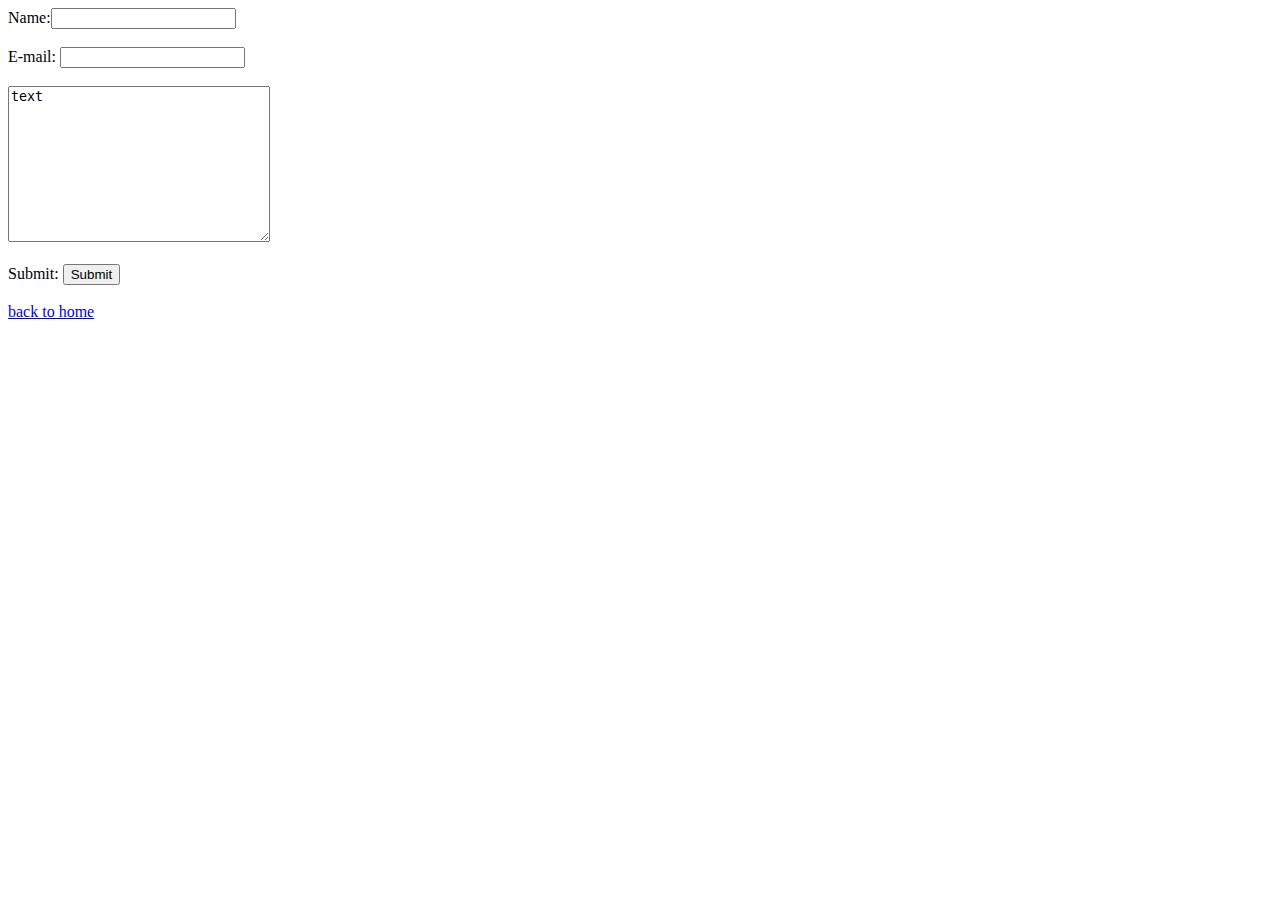
<file: contact.html>
<!DOCTYPE html>
<html >
<head>
   <title>Contact fomulier</title>
</head>
<body>
    <form>
    Name:<input type="text"> <br> <br>
    E-mail: <input type="e-mail"><br><br>
    <textarea name="" id="" cols="30" rows="10">text</textarea>
    <br>
    <br>
    Submit: <input type="submit">

    
</form>
    <br>
<a href="index.html">back to home</a>
</body>
</html>
</file>
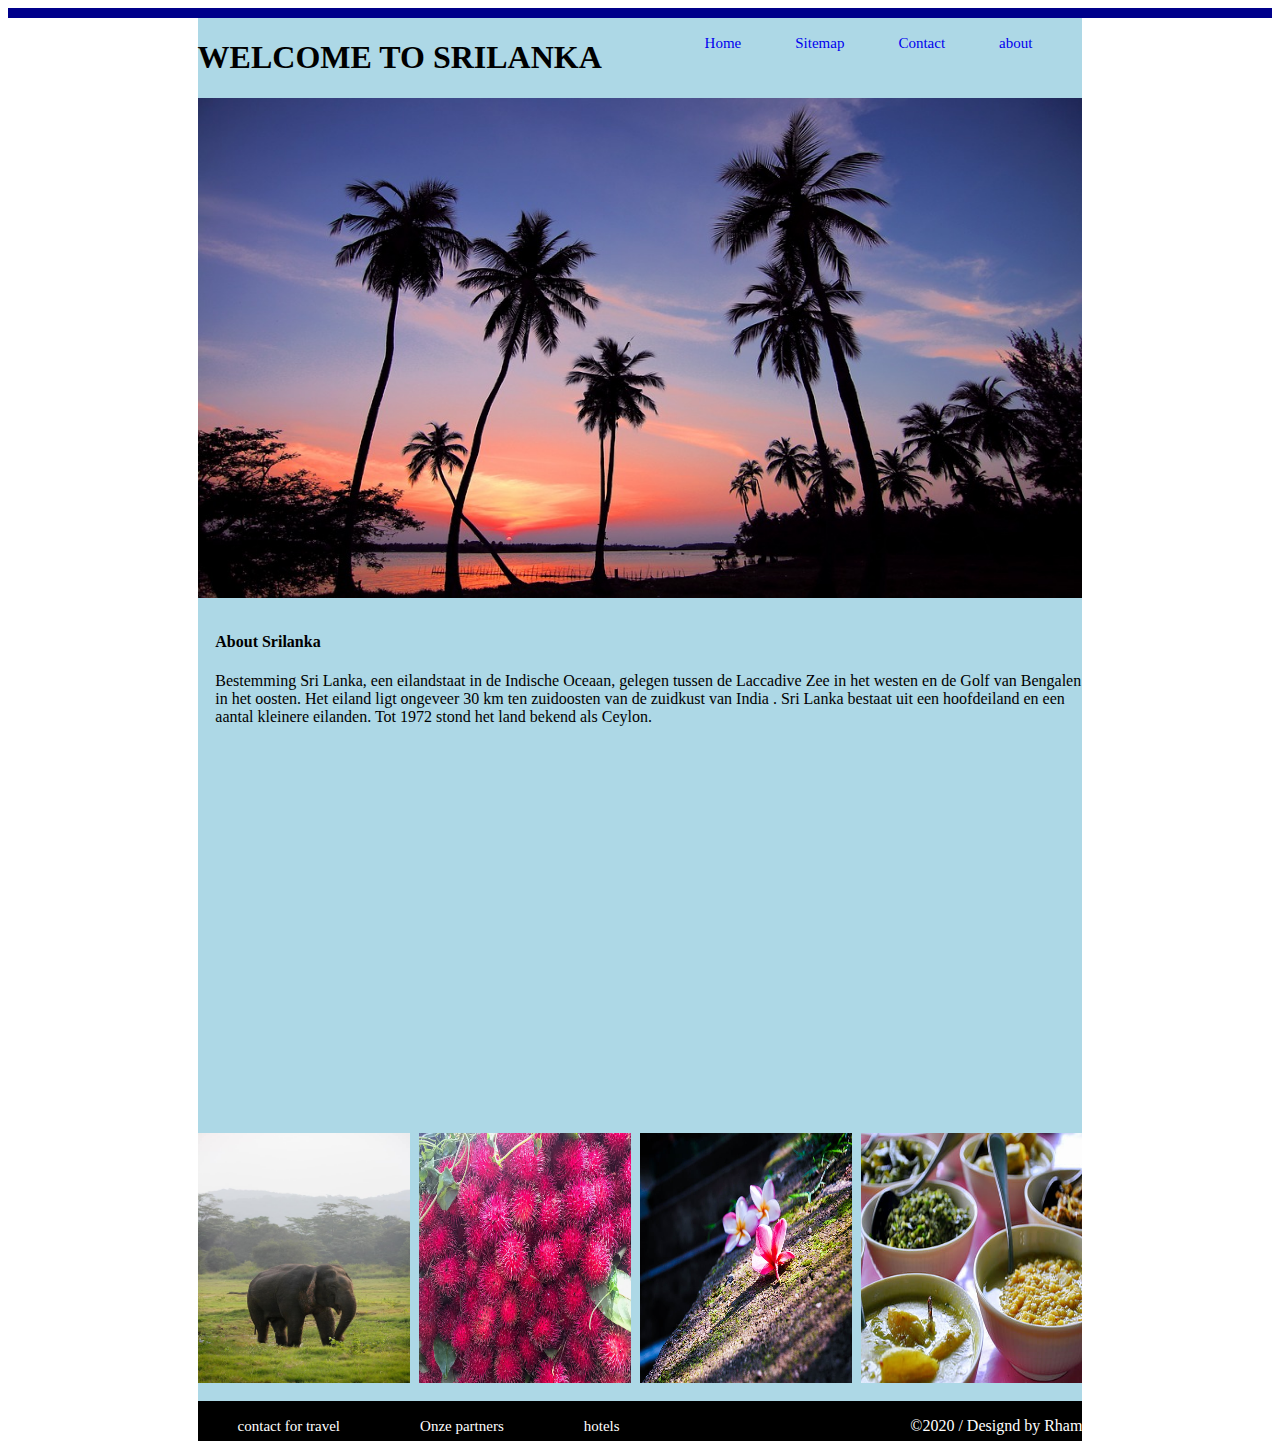
<file: first.html>
<!DOCTYPE html>
<html>
<head>
   <title>Srilanka</title>
   <link rel="stylesheet" href="first.css" type="text/css">
</head>
<body>
    <div id="topbar"></div>
    <div id="container">
          <div id="header">
          <h1>WELCOME TO SRILANKA</h1>
            <ul>
             <li><a href="#">Home</a></li>
             <li><a href="#">Sitemap</a></li>
             <li><a href="#">Contact</a></li>
             <li><a href="#">about</a></li>
              </ul>
            </div>
        <div id="banner">
            <img src="sri1.jpg" alt="" >
        </div>
        <div id="contant5">
            <h4 class="about1">About Srilanka</h4>
            <p>Bestemming Sri Lanka, een eilandstaat in de Indische Oceaan, 
                gelegen tussen de Laccadive Zee in het westen en de Golf van Bengalen in het oosten. 
                Het eiland ligt ongeveer 30 km ten zuidoosten van de zuidkust van India .
                 Sri Lanka bestaat uit een hoofdeiland en een aantal kleinere eilanden. Tot 1972 stond het land bekend als Ceylon.</p>
             <div id="vedio"><iframe width="450" height="315" src="https://www.youtube.com/embed/buns7DpTL_I" frameborder="0" allow="accelerometer; autoplay; encrypted-media; gyroscope; picture-in-picture" allowfullscreen></iframe>
                <iframe width="450" height="315" src="https://www.youtube.com/embed/7zFFHpITXeY" frameborder="0" allow="accelerometer; autoplay; encrypted-media; gyroscope; picture-in-picture" allowfullscreen></iframe>
            </div>
            <h4> If you want more info click on photos</h4>
        </div>
        <div class="collection">
        <div id="contant1">
          <a href="#">  <img  src="wild1.jpg" alt="wild" title="wild"></a>
        </div>
        <div id="contant2">
            <a href="#"> <img src="fruit1.jpg" alt="fruits" title="fruits"></a>
        </div>
        <div id="contant3">
            <a href="#"><img src="spanning1.jpg" alt="spanning" title="Gelukzaligheid"></a>
        </div>
        <div id="contant4">
            <a href="#"><img src="eten1.jpg" alt="eten" title="Dishes"></a>
        </div>
        </div>
        <br>
        <div id="footer">
            <ul>
                
                <li><a href="form1.html">contact for travel</a></li>
                <li><a href="#">Onze partners</a></li>
                <li><a href="#">hotels</a></li>
            </ul>
            <p> &copy;2020 / Designd by Rham</p>
        </div>
    </div>
    
 
    
</body>
</html>
</file>
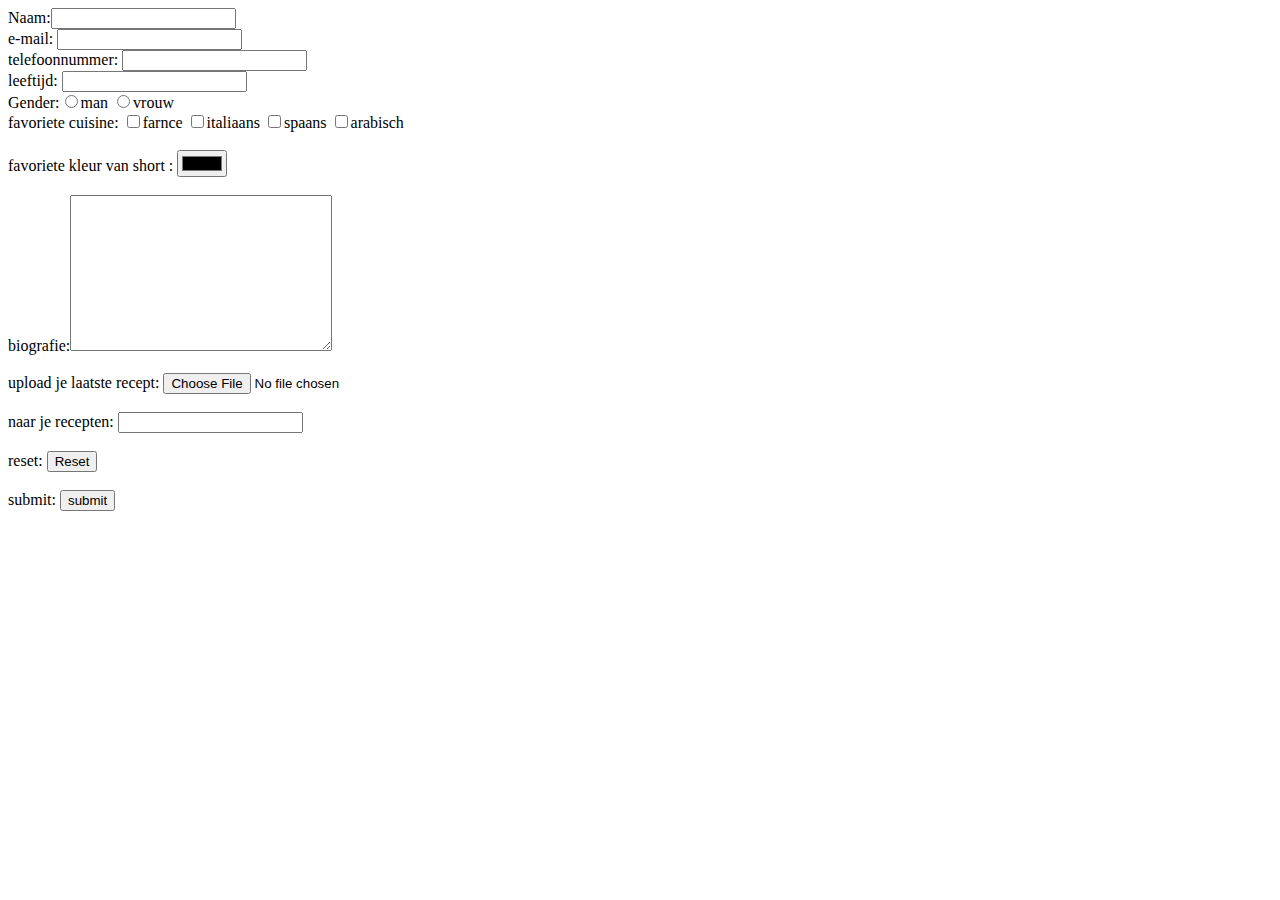
<file: form.html>
<!DOCTYPE html>
<html >
<head>
   <title>form</title>
</head>
<body>
<form name="form" method="POST" data-netlify="true">

   Naam:<input name="name" type="text"><br>

    e-mail: <input name="e-mail"type="email"><br>

   telefoonnummer: <input name="telefoonnummer" type="number"><br>

   leeftijd: <input name="leeftijd"type="number"><br>

   Gender:<input name= "Gender"type="radio" value="man">man
   <input name= "Gender"type="radio" value="vrouw">vrouw 
   <br>

   favoriete cuisine: 
   <input name="france" type="checkbox" value="farnce">farnce
   <input name="italiaans" type="checkbox" value="italiaans">italiaans
   <input name="spaans" type="checkbox" value=" spaans">spaans
   <input name="arabisch" type="checkbox" value="arabisch">arabisch
   <br>
   <br>
   favoriete kleur van short : <input name="favoriete kleur van short " type="color" value="color">
   <br>
   <br>
   biografie:<textarea name="biografie" id="" cols="30" rows="10"></textarea><br>
   <br>
   upload je laatste recept: 
   <input name="upload je laatste recept" type="file" name="upload je laatste recept" id=""><br><br>
   
    naar je recepten:
   <input name="naar je recepten" type="url"> 
    <br>
    <br>
   reset:
   <input name="reset" type="reset" ><br>
   <br>
   submit:
   <input name="submit" type="submit" value="submit" >
</form>

    

</body>
</html>
</file>
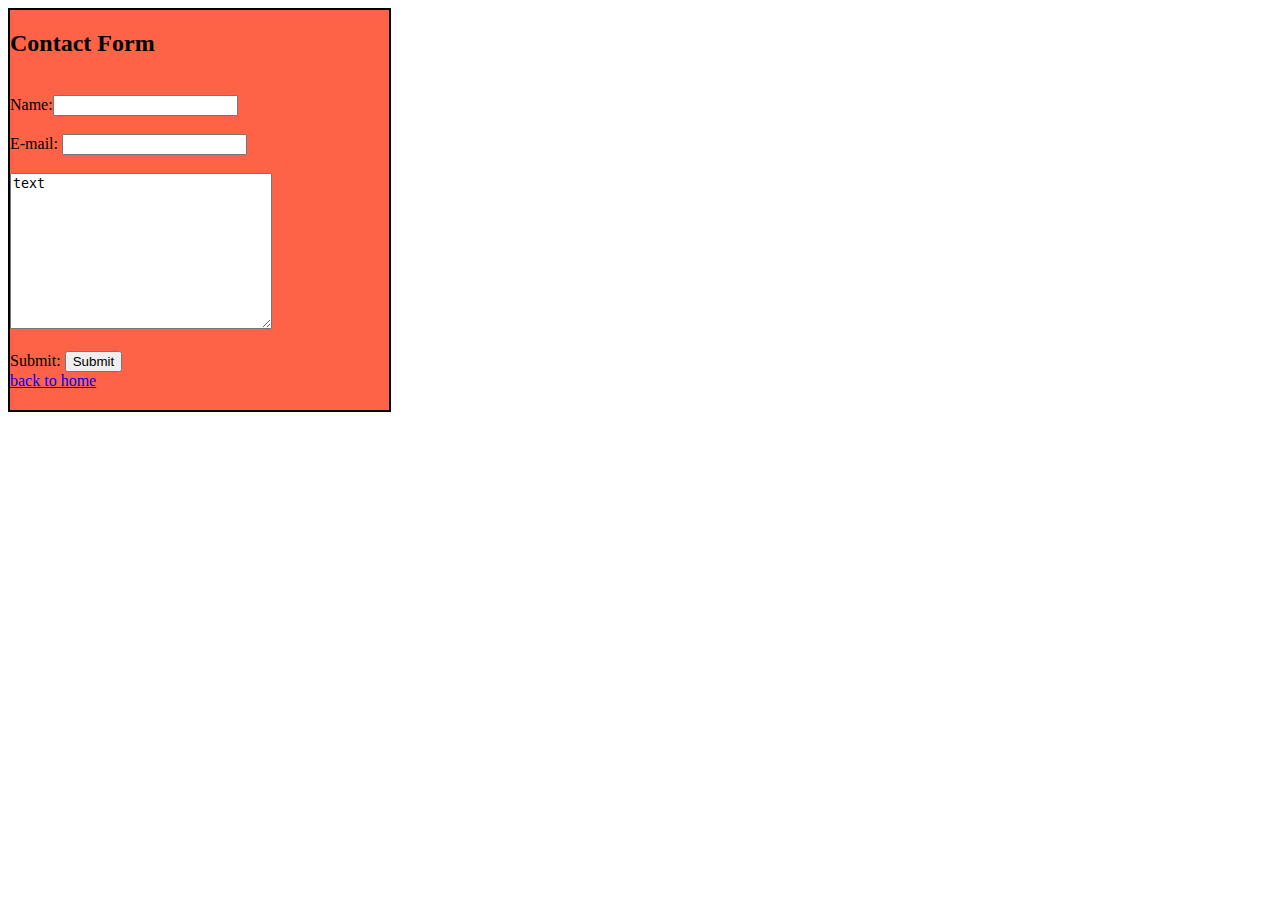
<file: form1.html>
<!DOCTYPE html>
<html >
<head>
   <title>Contact fomulier</title>
  <link rel="stylesheet" href="first.css" type="text/css">

</head>
<body>
    <div id="con">
    <div heading> <h2>Contact Form</h2></div><br>
<form name="contact" method="POST" data-netlify="true">
    Name:<input name="name" type="text"> <br> <br>
    E-mail: <input name="e-mail" type="e-mail"><br><br>
    <textarea name="" id="" cols="30" rows="10">text</textarea>
    <br>
    <br>
    Submit: <input name="submit"type="submit"><br>

    <a href="first.html">back to home</a>
</form>
    

</div>
</body>
</html>
</file>
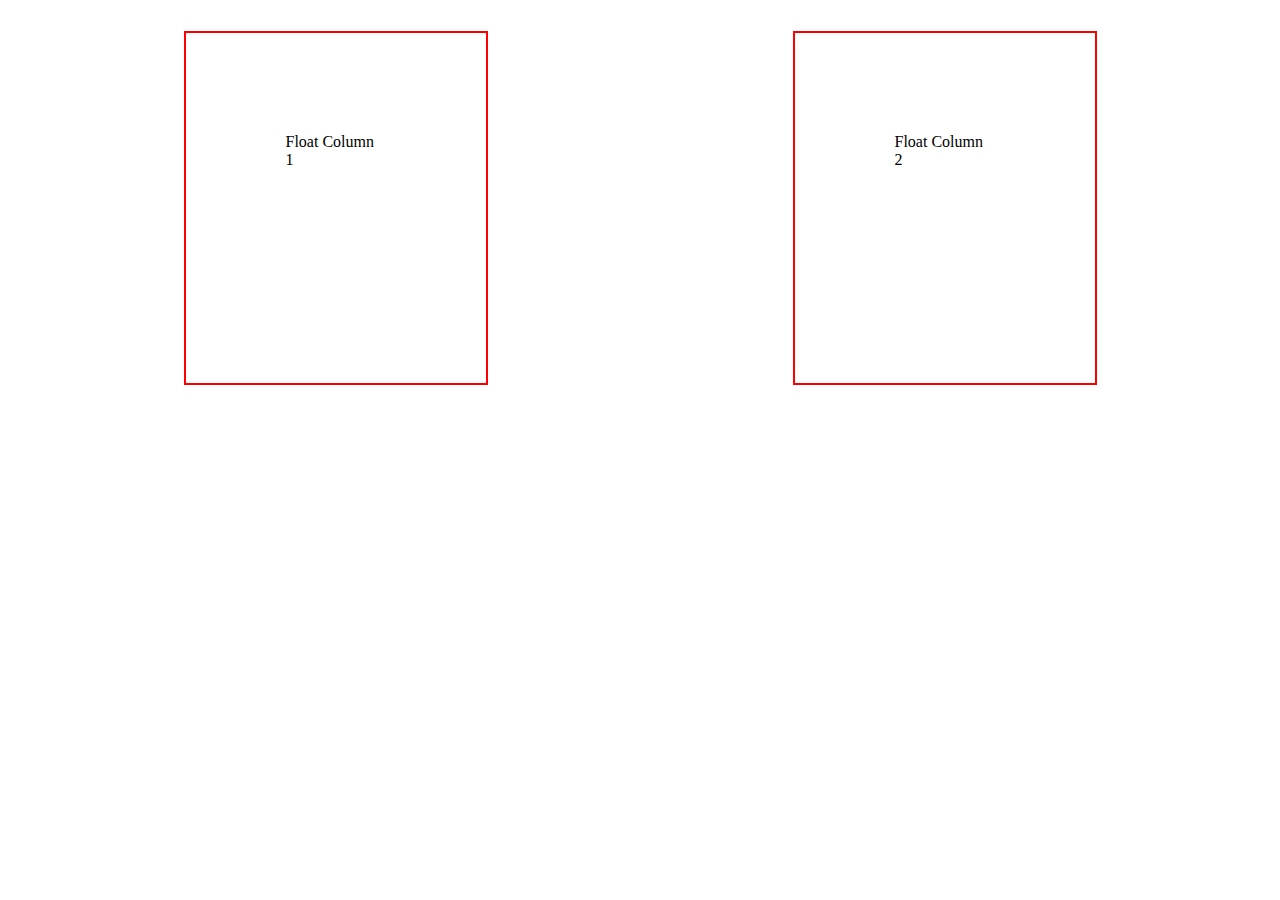
<file: schone lei.html>
<!DOCTYPE html>
<html>
<head>
    <title>schone lei</title>
    <link rel="stylesheet" href="schone lei.css">
</head>
<body>
    <span class="float-container">
        

        <div class="float-child1">
          <div class="green">Float Column 1</div>
        </div>
        
        <div class="float-child2">
          <div class="blue">Float Column 2</div>
        </div>
        
        </div>
        </div>

    </span>
    

</body>
</html>
</file>
<file: first.css>
#topbar{
    height: 10px;
   background-color :darkblue;
   width: 100%;
}

#container{
    background-color: lightblue;
    
    width: 70%;
    margin: 0px auto;
}

#header{
    height: 10px;
    background-color:lightblue;
}


#header ul{
    float: right;;
}
#header ul li{
    display: inline;
    margin-right: 50px;

}
#header ul li a{
    text-decoration: none;
    font-size: 15px;
    font-family: fantasy;
}
#banner img{
    height:500px ;
    width: 100%;
    padding-bottom: 10px;
}
.collection{
    height: 260px;
    background-color: lightblue;
    height:250px ;

}

#contant1 img{
    height: 250px;
    width: 24%;
    float: left;
    margin-right: 1%;
    background-color:lightblue;
    margin-bottom: 2%;
}

#contant2 img{
height: 250px;
width: 24%;
float: left;
margin-right: 1%;
background-color:lightblue;



}

#contant3 img{
height: 250px;
width: 24%;
float: left;
background-color:lightblue;
}

#contant4 img{
height: 250px;
width: 25%;
float: right;
background-color:lightblue;

}
#header h1{
    float: left;;
}


#contant5{
    margin-left: 2%;
    height: 500px;
    width: 98%;

}
#contant5 h4 about{
    
    margin-top: 2%;
    color: rgb(97, 20, 197);
    margin-top: 50px;
}
#vedio{
    margin-left: 50px;
}
#footer{
    width: 100%;
    height: 40px;
    background-color: black;
}
#footer ul{
  float: left;
}
#footer ul li{
    display: inline;
    margin-right: 80px;
    float: left;

}
#footer ul li a{
    text-decoration: none;
    font-size: 15px;
   color: white;
}
    
#footer p{
    color: white;
    float: right;
}
#con{height: 400px;
    width: 30%;
    background-color: tomato;
    border: solid 2px black;
    margin left: 2px;
    
}
</file>
<file: schone lei.css>
.float-container {
    border: 3px solid #fff;
    padding: 20px;
    display: flex;
}

.float-child1{
    width: 100px;
    height: 150px;
    float: left;
    padding: 100px;
    border: 2px solid red;
    margin: auto;
}  
.float-child2{
    width: 100px;
    height: 150px;
    float: left;
    padding: 100px;
    border: 2px solid red;
    margin: auto;
}
</file>
